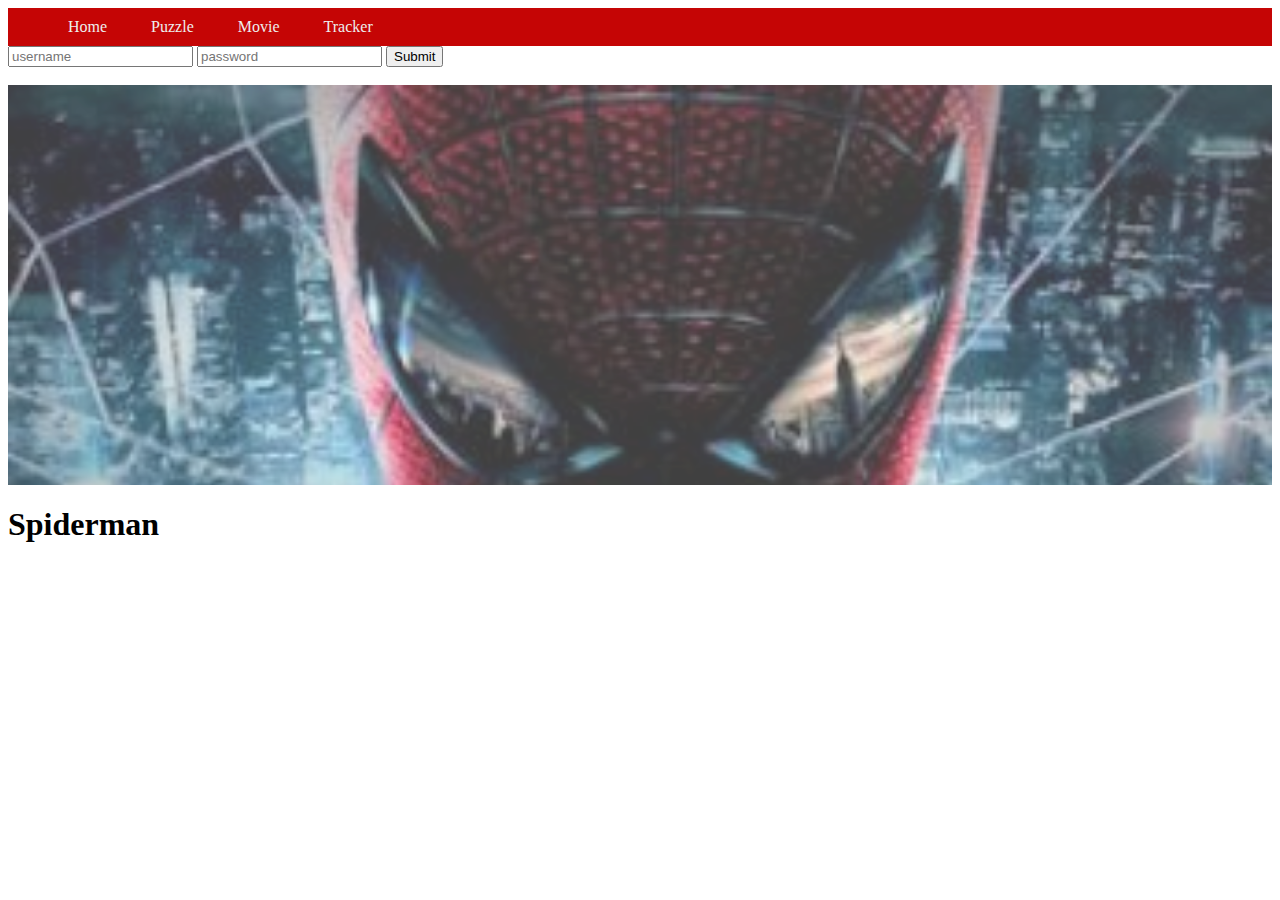
<file: Index.html>
<!doctype html>
<html lang="en">

<head>
  <meta charset="utf-8">
  <meta name="viewport" content="width=device-width, initial-scale=1, shrink-to-fit=no">
  <link rel="stylesheet" href="https://stackpath.bootstrapcdn.com/bootstrap/4.5.0/css/bootstrap.min.css"
    integrity="sha384-9aIt2nRpC12Uk9gS9baDl411NQApFmC26EwAOH8WgZl5MYYxFfc+NcPb1dKGj7Sk" crossorigin="anonymous">
  <link rel="stylesheet" href="css/Master.css" />

  <title>Fun with Spiderman</title>
  <script src="js/form.js">
  </script>


  <style scoped>
    ul {
      margin: 0;
      list-style-type: none;
      background-color: rgb(197, 5, 5);
    }

    li {
      display: inline-block;
      color: #eee;
      padding: 10px 20px;
    }

    li:hover {
      background-color: rgb(50, 0, 116);
    }
  </style>
</head>

<body>

  <ul>
    <li id="Home" onclick="location.href='index.html'">Home</li>
    <li id="Puzzle" onclick="location.href='puzzle.html'">Puzzle</li>
    <li id="Movie" onclick="location.href='movie.html'">Movie</li>
    <li id="Tracker" onclick="location.href='tracker.html'">Tracker</li>
  </ul>

  <div id="csstextalign">

    <div id="csspadding">

      <form onsubmit="sendData(event)">
        <input name="username" placeholder="username" />
        <input name="password" placeholder="password" type="password" />
        <input type="submit" />
      </form>
      </br>
      <main>
      </main>
      <div>
      </div>
      <h1>Spiderman</h1>
    </div>


    </main>

    <script src="https://code.jquery.com/jquery-3.5.1.slim.min.js"
      integrity="sha384-DfXdz2htPH0lsSSs5nCTpuj/zy4C+OGpamoFVy38MVBnE+IbbVYUew+OrCXaRkfj"
      crossorigin="anonymous"></script>
    <script src="https://cdn.jsdelivr.net/npm/popper.js@1.16.0/dist/umd/popper.min.js"
      integrity="sha384-Q6E9RHvbIyZFJoft+2mJbHaEWldlvI9IOYy5n3zV9zzTtmI3UksdQRVvoxMfooAo"
      crossorigin="anonymous"></script>
    <script src="https://stackpath.bootstrapcdn.com/bootstrap/4.5.0/js/bootstrap.min.js"
      integrity="sha384-OgVRvuATP1z7JjHLkuOU7Xw704+h835Lr+6QL9UvYjZE3Ipu6Tp75j7Bh/kR0JKI"
      crossorigin="anonymous"></script>
</body>

</html>
</file>
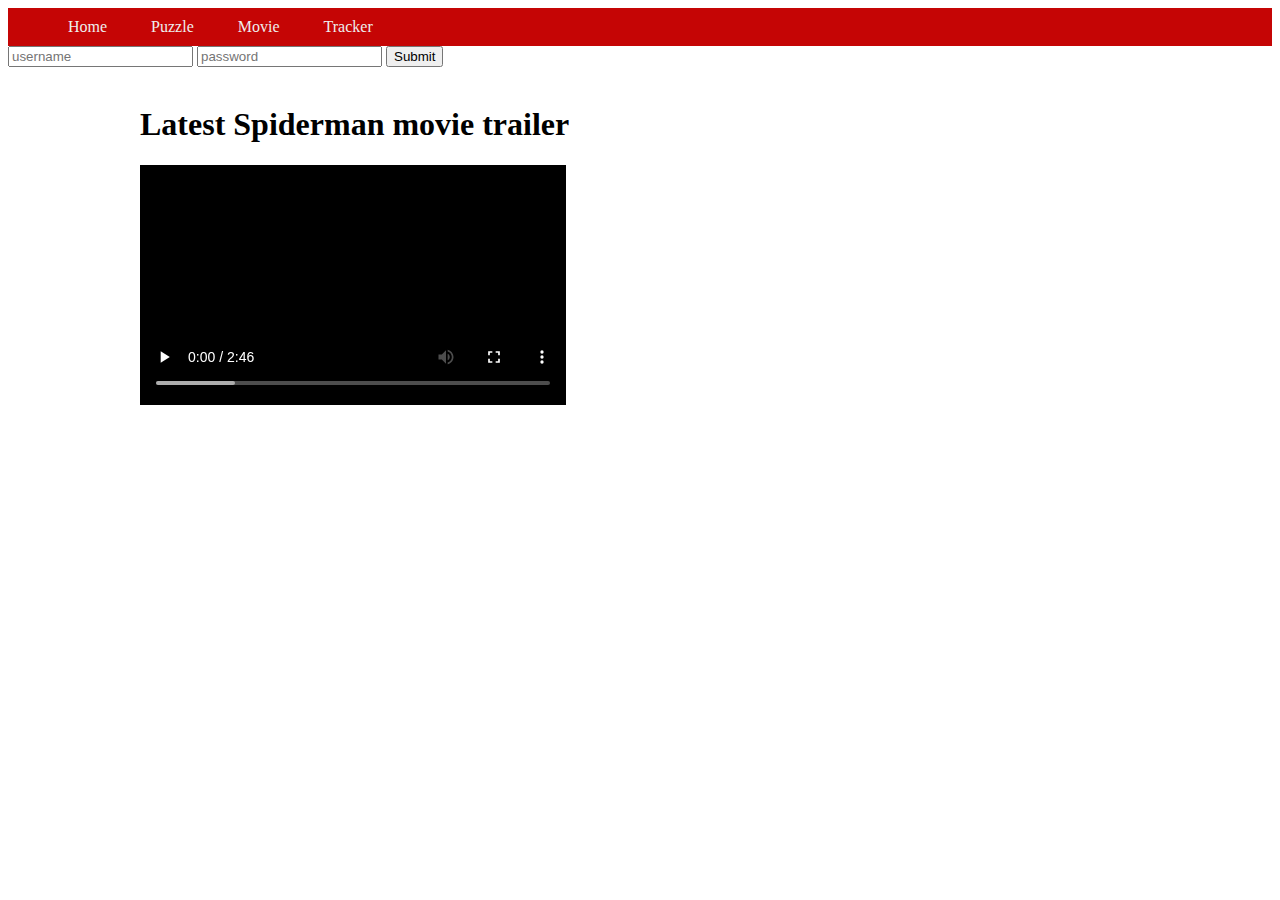
<file: movie.html>
<!doctype html>
<html lang="en">

<head>

    <meta charset="utf-8">
    <meta name="viewport" content="width=device-width, initial-scale=1, shrink-to-fit=no">
    <link rel="stylesheet" href="https://stackpath.bootstrapcdn.com/bootstrap/4.5.0/css/bootstrap.min.css"
        integrity="sha384-9aIt2nRpC12Uk9gS9baDl411NQApFmC26EwAOH8WgZl5MYYxFfc+NcPb1dKGj7Sk" crossorigin="anonymous">
    <title>Fun with Spiderman</title>
    <script src="js/form.js">
    </script>

    <ul>
        <li id="Home" onclick="location.href='index.html'">Home</li>
        <li id="Puzzle" onclick="location.href='puzzle.html'">Puzzle</li>
        <li id="Movie" onclick="location.href='movie.html'">Movie</li>
        <li id="Tracker" onclick="location.href='tracker.html'">Tracker</li>
    </ul>
    <style scoped>
        ul {
            margin: 0;
            list-style-type: none;
            background-color: rgb(197, 5, 5);
        }

        li {
            display: inline-block;
            color: #eee;
            padding: 10px 20px;
        }

        li:hover {
            background-color: rgb(50, 0, 116);
        }
    </style>
</head>

<body>
    <div id="csstextalign">

        <div id="csspadding">

            <form onsubmit="sendData(event)">
                <input name="username" placeholder="username" />
                <input name="password" placeholder="password" type="password" />
                <input type="submit" />
            </form>
            </br>
            <style>
                .wrapper {
                    margin: 0 auto;
                    width: 1000px;
                }

                .video {
                    width: 100%;
                }
            </style>
            <div class="wrapper">
                <h1>Latest Spiderman movie trailer</h1>
                <video controls>
                    <source src="/Movies/SpidermanTrailer.mp4" type="video/mp4">
                    Yuor browser does not support mp4 videos, change browser""
                </video>

            </div>

        </div>


        <script src="https://code.jquery.com/jquery-3.5.1.slim.min.js"
            integrity="sha384-DfXdz2htPH0lsSSs5nCTpuj/zy4C+OGpamoFVy38MVBnE+IbbVYUew+OrCXaRkfj"
            crossorigin="anonymous"></script>
        <script src="https://cdn.jsdelivr.net/npm/popper.js@1.16.0/dist/umd/popper.min.js"
            integrity="sha384-Q6E9RHvbIyZFJoft+2mJbHaEWldlvI9IOYy5n3zV9zzTtmI3UksdQRVvoxMfooAo"
            crossorigin="anonymous"></script>
        <script src="https://stackpath.bootstrapcdn.com/bootstrap/4.5.0/js/bootstrap.min.js"
            integrity="sha384-OgVRvuATP1z7JjHLkuOU7Xw704+h835Lr+6QL9UvYjZE3Ipu6Tp75j7Bh/kR0JKI"
            crossorigin="anonymous"></script>
</body>

</html>
</file>
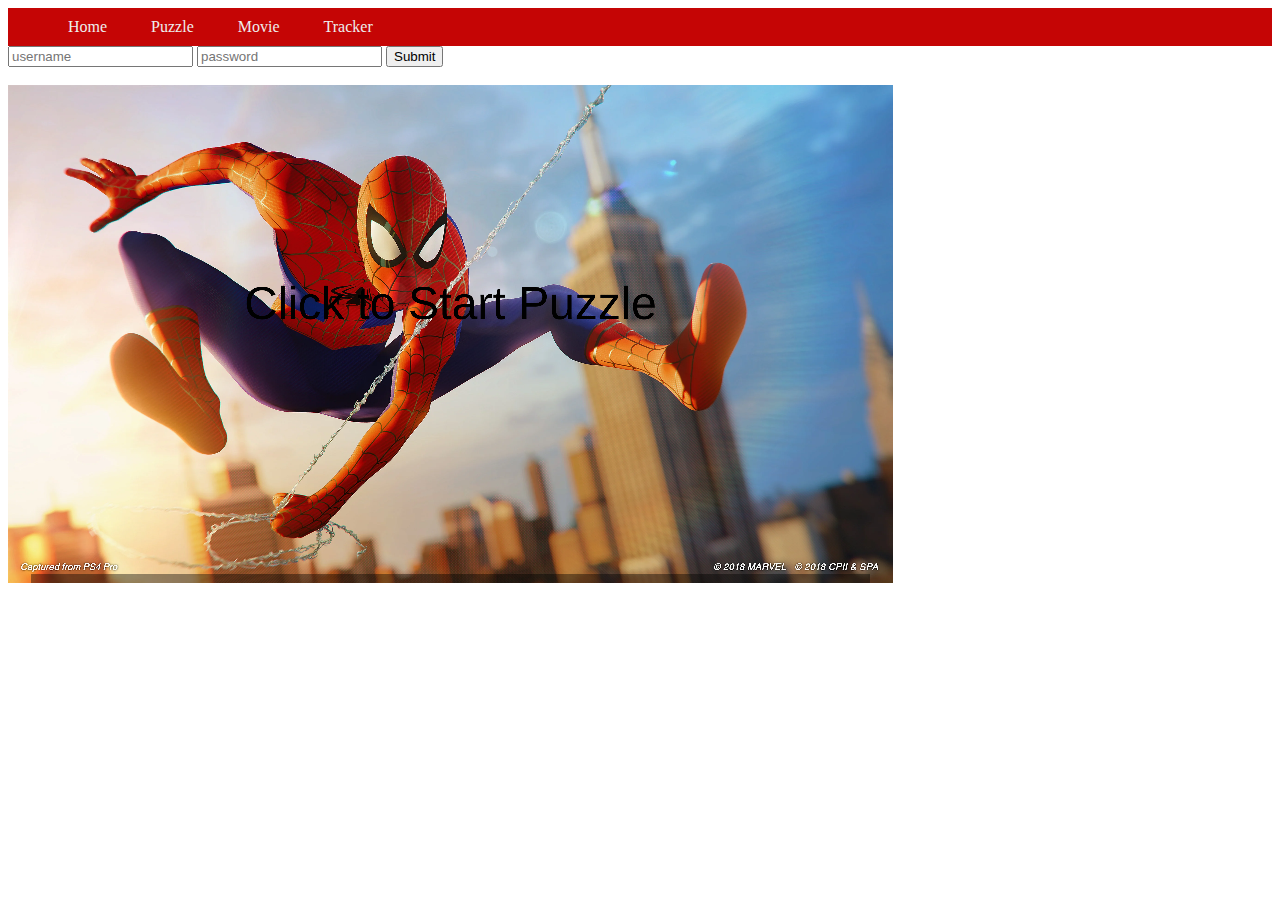
<file: puzzle.html>
<!doctype html>
<html lang="en">

<head>
    <meta charset="UTF-8">
    <meta name="viewport" content="width=device-width, initial-scale=1.0">
    <link rel="stylesheet" href="https://stackpath.bootstrapcdn.com/bootstrap/4.5.0/css/bootstrap.min.css"
        integrity="sha384-9aIt2nRpC12Uk9gS9baDl411NQApFmC26EwAOH8WgZl5MYYxFfc+NcPb1dKGj7Sk" crossorigin="anonymous">
    <link rel="stylesheet" href="css/Master.css" />

    <title>Puzzle</title>
    <script src="js/jsPuzzle.js">
    </script>

    <style scoped>
        ul {
            margin: 0;
            list-style-type: none;
            background-color: rgb(197, 5, 5);
        }

        li {
            display: inline-block;
            color: #eee;
            padding: 10px 20px;
        }

        li:hover {
            background-color: rgb(50, 0, 116);
        }
    </style>
</head>

<body onload="init();">
    <ul>
        <li id="Home" onclick="location.href='index.html'">Home</li>
        <li id="Puzzle" onclick="location.href='puzzle.html'">Puzzle</li>
        <li id="Movie" onclick="location.href='movie.html'">Movie</li>
        <li id="Tracker" onclick="location.href='tracker.html'">Tracker</li>
    </ul>

    <form onsubmit="sendData(event)">
        <input name="username" placeholder="username" />
        <input name="password" placeholder="password" type="password" />
        <input type="submit" />
    </form>
    </br>
    <style>
        #canvas {
            margin: 0 auto;
            width: 70%;
        }
    </style>
    <canvas id="canvas" width="50" height="40" style="border:1px solid"></canvas>
    </div>

</body>

</html>
</file>
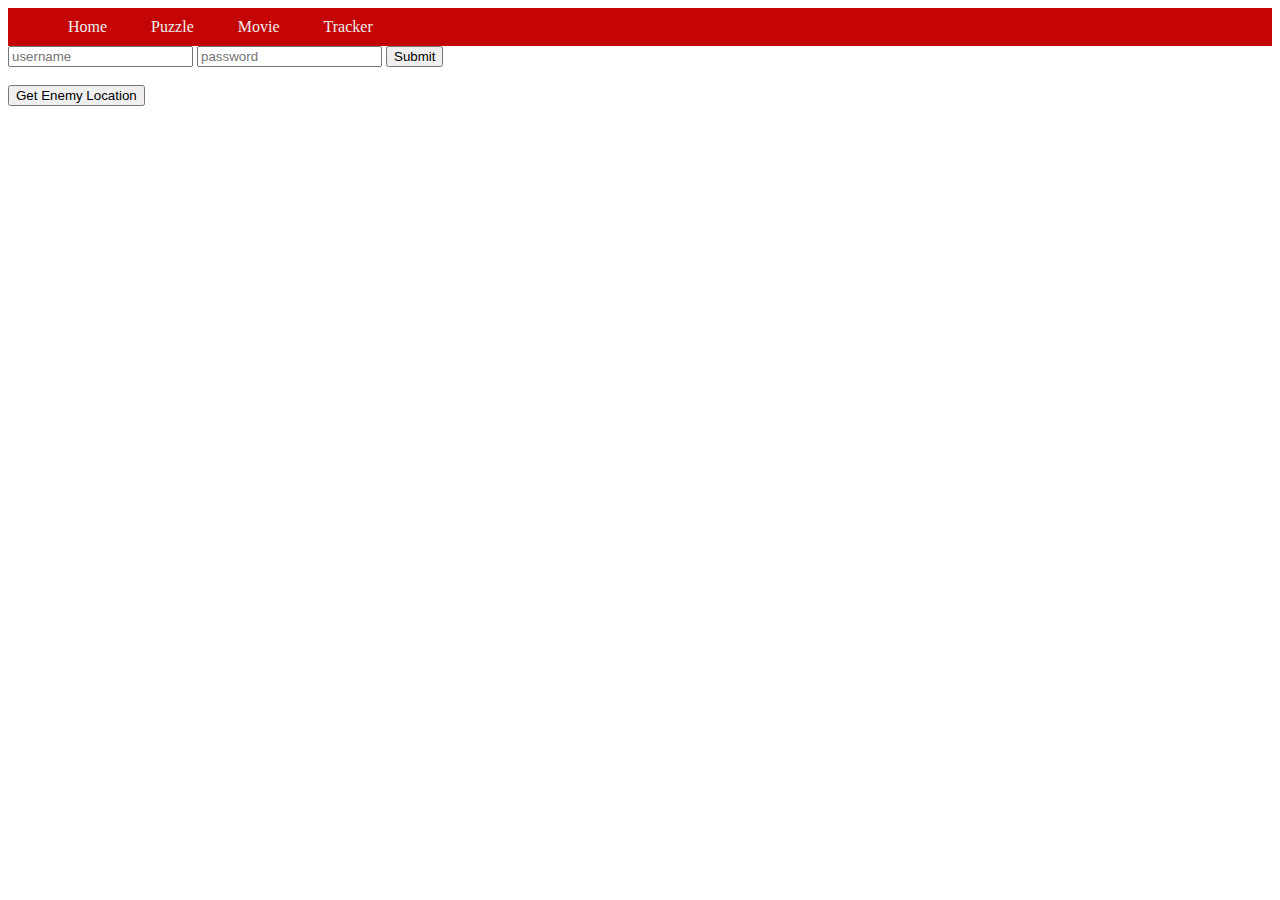
<file: tracker.html>
<!doctype html>
<html lang="en">

<head>
    <meta charset="utf-8">
    <meta name="viewport" content="width=device-width, initial-scale=1, shrink-to-fit=no">
    <link rel="stylesheet" href="https://stackpath.bootstrapcdn.com/bootstrap/4.5.0/css/bootstrap.min.css"
        integrity="sha384-9aIt2nRpC12Uk9gS9baDl411NQApFmC26EwAOH8WgZl5MYYxFfc+NcPb1dKGj7Sk" crossorigin="anonymous">
    <link rel="stylesheet" href="css/Master.css" />
    <script src="https://code.jquery.com/jquery-3.5.1.min.js"
        integrity="sha256-9/aliU8dGd2tb6OSsuzixeV4y/faTqgFtohetphbbj0=" crossorigin="anonymous"></script>

    <title>Spider-Tracer-Tracker</title>

    </script>


    <style scoped>
        ul {
            margin: 0;
            list-style-type: none;
            background-color: rgb(197, 5, 5);
        }

        li {
            display: inline-block;
            color: #eee;
            padding: 10px 20px;
        }

        li:hover {
            background-color: rgb(50, 0, 116);
        }
    </style>
</head>

<body>

    <ul>
        <li id="Home" onclick="location.href='index.html'">Home</li>
        <li id="Puzzle" onclick="location.href='puzzle.html'">Puzzle</li>
        <li id="Movie" onclick="location.href='movie.html'">Movie</li>
        <li id="Tracker" onclick="location.href='tracker.html'">Tracker</li>
    </ul>

    <div id=" csstextalign">

        <div id="csspadding">

            <form onsubmit="sendData(event)">
                <input name="username" placeholder="username" />
                <input name="password" placeholder="password" type="password" />
                <input type="submit" />
            </form>
            </br>
            <div id="wrapper">
                <button id="location-button">Get Enemy Location</button>
                <div id="output"></div>
            </div>

            <script src="js/tracker.js"></script>
            <script src="https://cdn.jsdelivr.net/npm/popper.js@1.16.0/dist/umd/popper.min.js"
                integrity="sha384-Q6E9RHvbIyZFJoft+2mJbHaEWldlvI9IOYy5n3zV9zzTtmI3UksdQRVvoxMfooAo"
                crossorigin="anonymous"></script>
            <script src="https://stackpath.bootstrapcdn.com/bootstrap/4.5.0/js/bootstrap.min.js"
                integrity="sha384-OgVRvuATP1z7JjHLkuOU7Xw704+h835Lr+6QL9UvYjZE3Ipu6Tp75j7Bh/kR0JKI"
                crossorigin="anonymous"></script>
</body>

</html>
</file>
<file: css/Master.css>
main {
    background-image: url("/img/Spiderhead (2).png");
    min-height: 400px;
    opacity: 0.75;
    background-size: cover;
}
</file>
